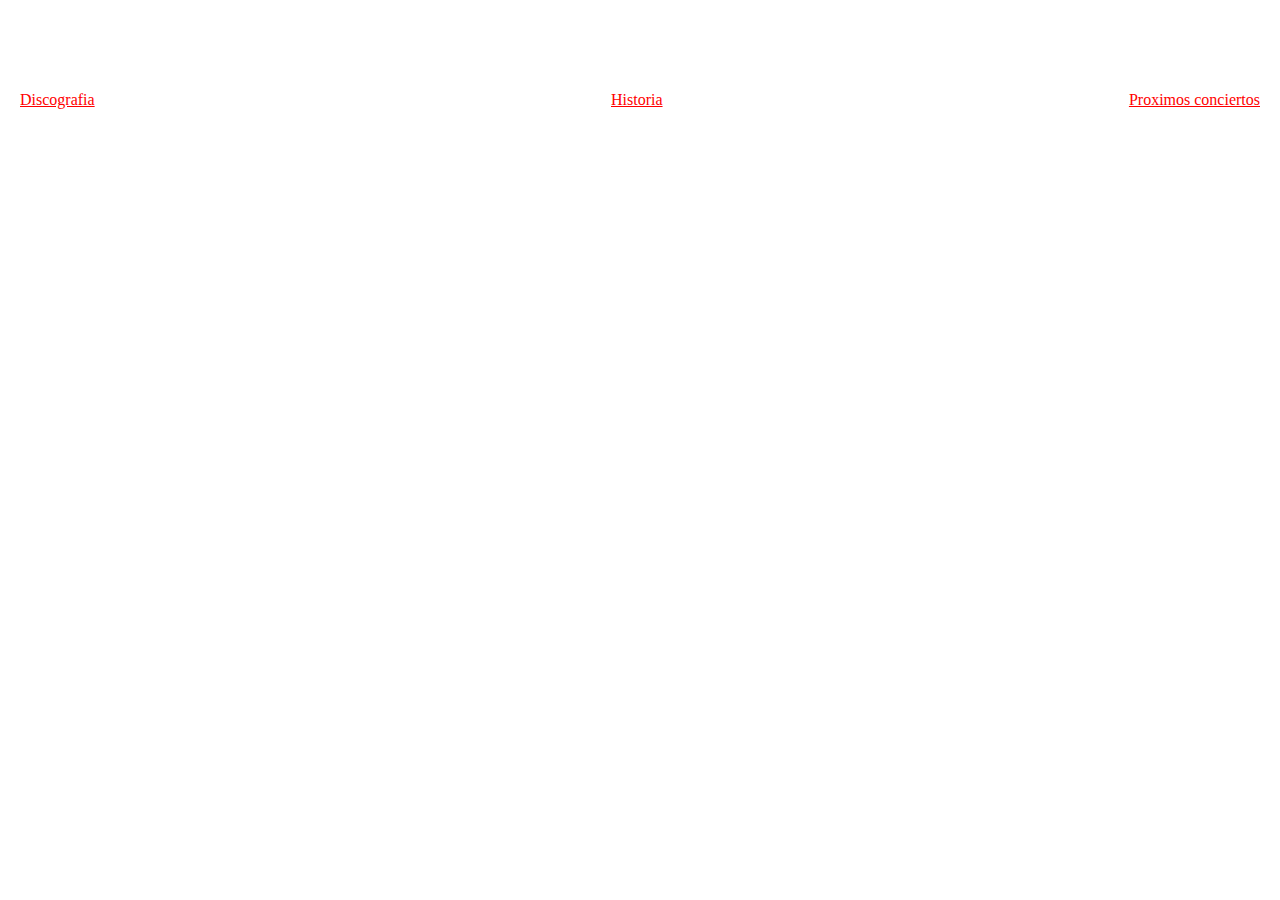
<file: index.html>
<!DOCTYPE html>
<html lang="es">
<head>
    <meta charset="UTF-8">
    <meta name="viewport" content="width=device-width, initial-scale=1.0">
    <link rel="stylesheet" href="styles.css">
    <title>Prueba</title>
</head>
<body>
    <div class="cabecera">
        <h1>Duki SSJ</h1>
    </div>
    <div class="navbar">
        <div class="discografia"><a href="discografia.html">Discografia</a></div>
        <div class="historia"><a href="historia.html">Historia</a></div>
        <div class="proximosConciertos"><a href="proximosConciertos.html">Proximos conciertos</a></div>
    </div>

</body>
</html>
</file>
<file: styles.css>
body{
    margin: 0;
    background-image: url(https://dynamicmedia.livenationinternational.com/d/w/v/e0e5e6b9-3c06-4f5f-914c-b73d4b2166bc.jpg);
    background-size: cover;

}

.cabecera {
    margin: 0;
    margin-bottom: 5px;
    padding-top: 1px;
    padding-bottom: 5px;
    text-align: center;
    background-color: transparent;
}

.navbar{
    background-color: transparent;
    display: flex;
    justify-content: space-between;
    align-items: center;
}

.navbar a{
    color: red;
}

.discografia{
    margin-left: 20px;
}

.proximosConciertos{
    margin-right: 20px;
}

.historia{
    margin-left: 50px;
}


.navbar a:hover {
    color: white;
    text-decoration: underline;
}

.ameri img{
    display: inline-block;
    max-height: 200px;
    display: block;
    margin: 20px auto;
}
.enlaces {
    display: grid;
    grid-template-columns: repeat(4, 1fr);
    margin-left: 350px;
    gap: 20px;
}

.cuerpo-ameri h1{
    text-align: center;
    color: white;
    text-decoration: underline;
}

.cuerpo-ameri p{
    
    text-align: center;
    color: white;
}

/*apartado historia*/
.cuerpo-historia h1{
    text-align: center;
    color: white;
    text-decoration: underline;
}

.cuerpo-historia p{
    text-align: right;
    color: white;
}

/* Contenedor principal con dos columnas */
.contenedor {
    display: flex;
    justify-content: center; 
    align-items: flex-start; 
    gap: 80px; 
    max-width: 1200px;
    margin: 0 auto;
    padding: 20px;
}

/* Columna izquierda con imágenes */
.columna-izquierda {
    flex: 1;
    display: flex;
    flex-direction: column;
    gap: 15px;
}

.columna-izquierda img {
    width: 100%; 
    max-width: 300px; 
    height: auto;
    object-fit: cover;
    border-radius: 8px; 
    box-shadow: 0 4px 6px rgba(0, 0, 0, 0.5); 
}

/* Columna derecha con párrafos alineados */
.columna-derecha {
    flex: 1; 
    padding: 5px;
}

/*apartado proximos conciertos*/
.cuerpo-conciertos a,h1{
    text-align: center;
    color: white;
    text-decoration: underline;
}

.cuerpo-conciertos p{
    margin-top: 50px;
}

/*imagen logo*/
.logo img {
    width: 100px; 
    height: auto; 
    margin: 10px; 
}

.logo {
    position: absolute;
    top: 10px;
    left: 10px;
}
</file>
